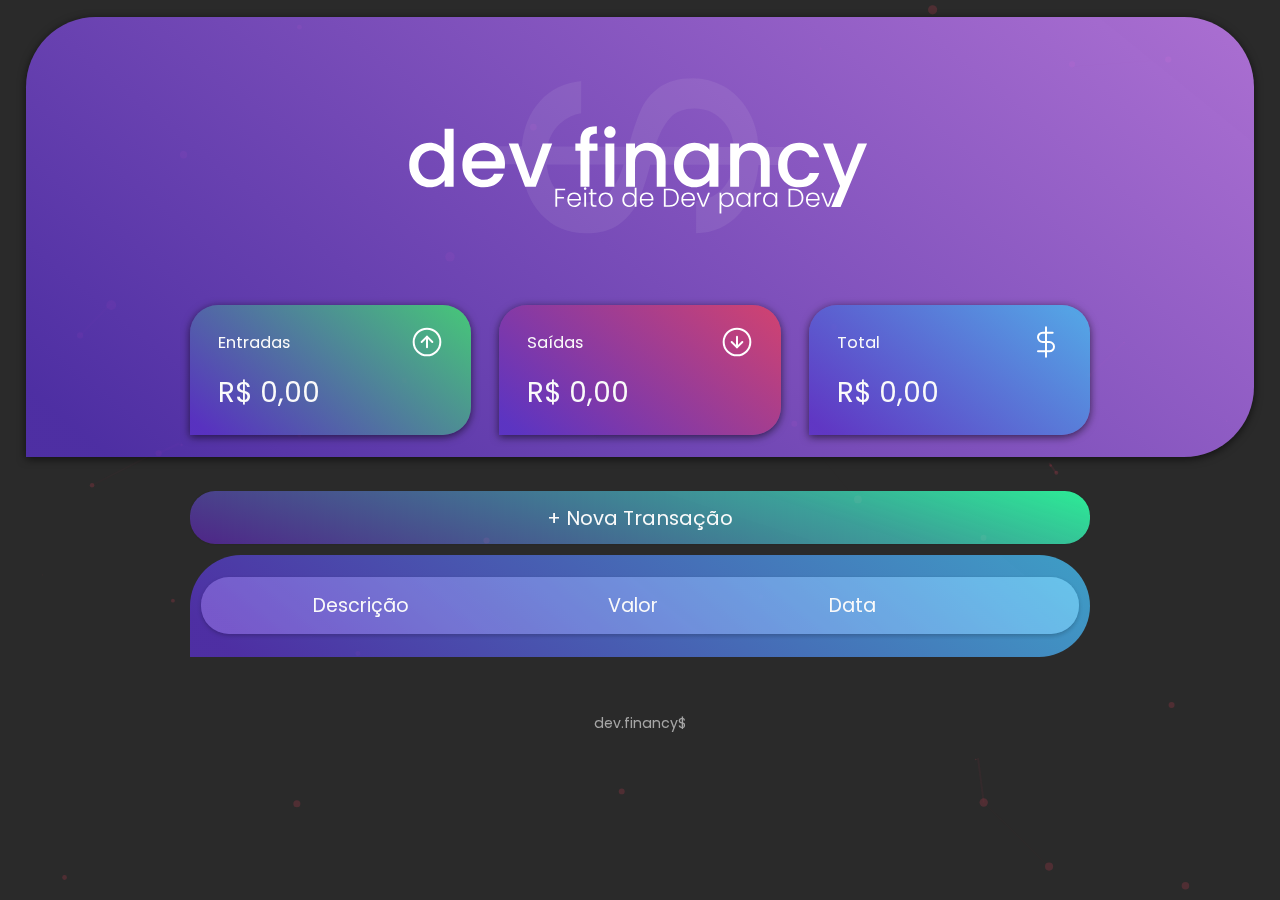
<file: index.html>
<!DOCTYPE html>
<html lang="pt-br">
  <head>
    <meta charset="UTF-8" />
    <meta name="viewport" content="width=device-width, initial-scale=1.0" />
    <meta
      name="description"
      content="Feito de desenvolvedor para desenvolvedor, sistema para seu controle financeiro"
    />
    <link
      rel="icon"
      href="./assets/favicon.svg"
      sizes="any"
      type="image/svg+xml"
    />
    <title>dev.financy$</title>

    <link rel="preconnect" href="https://fonts.gstatic.com" />
    <link
      href="https://fonts.googleapis.com/css2?family=Poppins:wght@100;400;700&display=swap"
      rel="stylesheet"
    />

    <link rel="stylesheet" href="./styles/styles.css" />

    <script src="./libs/particles.min.js"></script>
    <script defer src="./scripts/app.js"></script>
  </head>
  <body>
    <header>
      <img id="logo" src="./assets/logo.svg" alt="logo dev finance" />
    </header>

    <main class="container">
      <section id="balance">
        <h2 class="sr-only">Balanço</h2>

        <div class="card green">
          <h3>
            <span>Entradas</span>
            <img src="./assets/income.svg" alt="Imagem de entradas" />
          </h3>
          <p id="incomeDisplay">R$ --,--</p>
        </div>

        <div class="card red">
          <h3>
            <span>Saídas</span>
            <img src="./assets/expense.svg" alt="Imagem de saídas" />
          </h3>
          <p id="expenseDisplay">R$ --,--</p>
        </div>

        <div class="card">
          <h3>
            <span>Total</span>
            <img src="./assets/total.svg" alt="Imagem de total" />
          </h3>
          <p id="totalDisplay">R$ --,--</p>
        </div>
      </section>

      <section id="transaction">
        <h2 class="sr-only">Transações</h2>

        <a href="#" onclick="Modal.toggle()" class="button new"
          >+ Nova Transação</a
        >

        <table id="dataTable">
          <thead>
            <tr>
              <th>Descrição</th>
              <th>Valor</th>
              <th>Data</th>
              <th></th>
            </tr>
          </thead>
          <tbody></tbody>
        </table>
      </section>
    </main>

    <div class="modal-overlay">
      <div class="modal">
        <div id="form">
          <h2>Nova Transação</h2>
          <form action="" onsubmit="Form.submit(event)">
            <div class="input-group">
              <label class="sr-only" for="description">Descrição</label>
              <input
                type="text"
                name="description"
                id="description"
                placeholder="Descrição"
              />
            </div>

            <div class="input-group">
              <label class="sr-only" for="amount">Valor</label>
              <input
                type="number"
                name="amount"
                id="amount"
                placeholder="0,00"
                step="0.01"
              />
              <small class="help"
                >Use o sinal - (negativo) para despesas e , (vírgula) para casas
                decimais</small
              >
            </div>

            <div class="input-group">
              <label class="sr-only" for="date">Data</label>
              <input
                type="date"
                name="date"
                id="date"
                placeholder="dd/mm/aaaa"
              />
            </div>

            <div class="input-group actions">
              <a href="#" onclick="Modal.toggle()" class="button cancel"
                >Cancelar</a
              >
              <button>Salvar</button>
            </div>
          </form>
        </div>
      </div>
    </div>

    <div id="particlesJs"></div>

    <footer>
      <p>dev.financy$</p>
    </footer>
  </body>
</html>
</file>
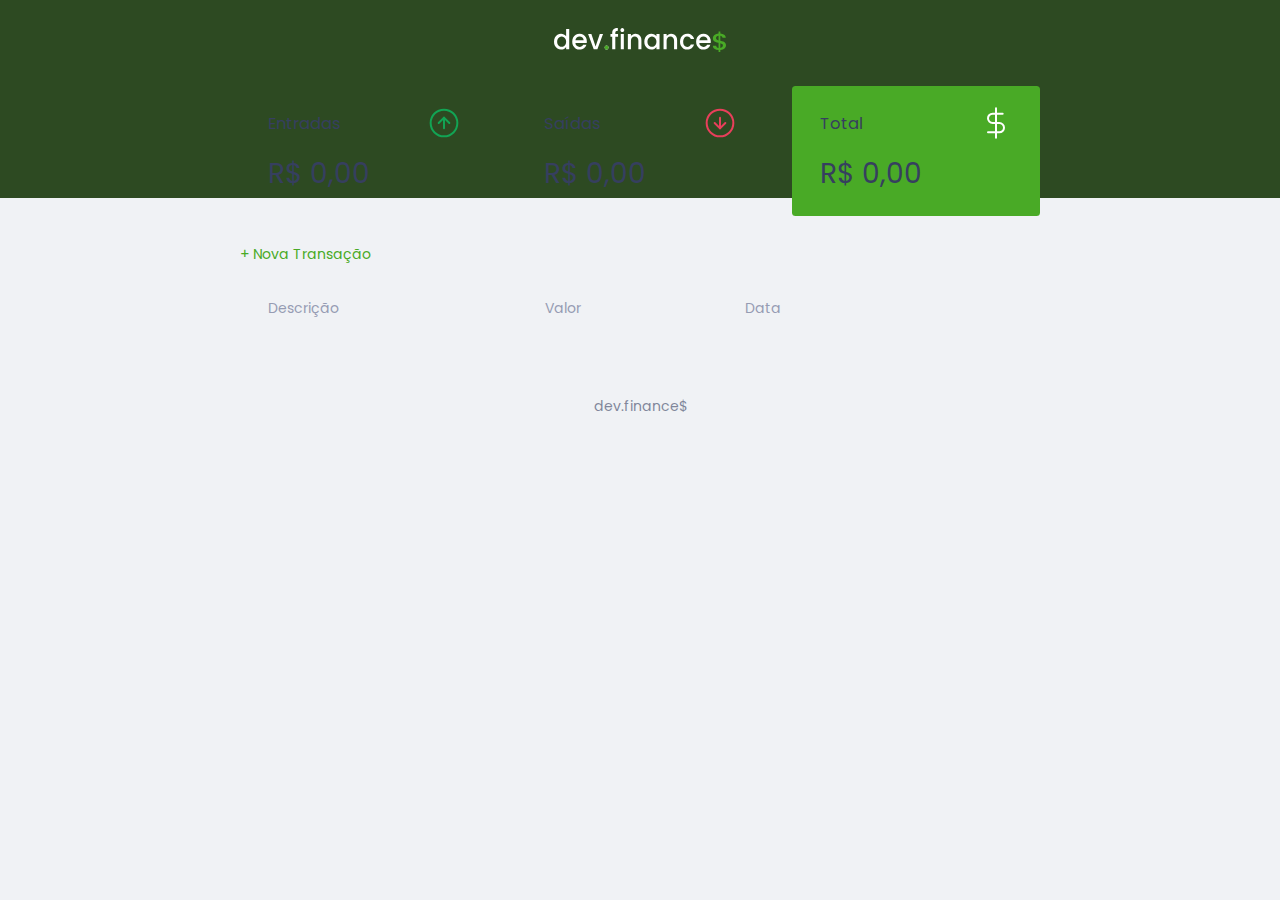
<file: .base/index.html>
<!DOCTYPE html>
<html lang="pt-br">
  <head>
    <meta charset="UTF-8" />
    <meta name="viewport" content="width=device-width, initial-scale=1.0" />
    <title>dev.finance$</title>

    <link rel="preconnect" href="https://fonts.gstatic.com" />
    <link
      href="https://fonts.googleapis.com/css2?family=Poppins:wght@100;400;700&display=swap"
      rel="stylesheet"
    />

    <link rel="stylesheet" href="./style.css" />
  </head>
  <body>
    <header>
      <img src="./assets/logo.svg" alt="logo dev finance" />
    </header>

    <main class="container">
      <section id="balance">
        <h2 class="sr-only">Balanço</h2>

        <div class="card">
          <h3>
            <span>Entradas</span>
            <img src="./assets/income.svg" alt="Imagem de entradas" />
          </h3>
          <p id="incomeDisplay">R$ --,--</p>
        </div>

        <div class="card">
          <h3>
            <span>Saídas</span>
            <img src="./assets/expense.svg" alt="Imagem de saídas" />
          </h3>
          <p id="expenseDisplay">R$ --,--</p>
        </div>

        <div class="card green">
          <h3>
            <span>Total</span>
            <img src="./assets/total.svg" alt="Imagem de total" />
          </h3>
          <p id="totalDisplay">R$ --,--</p>
        </div>
      </section>

      <section id="transaction">
        <h2 class="sr-only">Transações</h2>

        <a href="#" onclick="Modal.toggle()" class="button new"
          >+ Nova Transação</a
        >

        <table id="dataTable">
          <thead>
            <tr>
              <th>Descrição</th>
              <th>Valor</th>
              <th>Data</th>
              <th></th>
            </tr>
          </thead>
          <tbody></tbody>
        </table>
      </section>
    </main>

    <div class="modal-overlay">
      <div class="modal">
        <div id="form">
          <h2>Nova Transação</h2>
          <form action="" onsubmit="Form.submit(event)">
            <div class="input-group">
              <label class="sr-only" for="description">Descrição</label>
              <input
                type="text"
                name="description"
                id="description"
                placeholder="Descrição"
              />
            </div>

            <div class="input-group">
              <label class="sr-only" for="amount">Valor</label>
              <input
                type="number"
                name="amount"
                id="amount"
                placeholder="0,00"
                step="0.01"
              />
              <small class="help"
                >Use o sinal - (negativo) para despesas e , (vírgula) para casas
                decimais</small
              >
            </div>

            <div class="input-group">
              <label class="sr-only" for="date">Data</label>
              <input
                type="date"
                name="date"
                id="date"
                placeholder="dd/mm/aaaa"
              />
            </div>

            <div class="input-group actions">
              <a href="#" onclick="Modal.toggle()" class="button cancel"
                >Cancelar</a
              >
              <button>Salvar</button>
            </div>
          </form>
        </div>
      </div>
    </div>

    <footer>
      <p>dev.finance$</p>
    </footer>

    <script src="./scripts.js"></script>
  </body>
</html>
</file>
<file: styles/styles.css>
/* Colors ============== */
html {
  font-size: 93.75%;
}

* {
  margin: 0;
  padding: 0;
  -webkit-box-sizing: border-box;
          box-sizing: border-box;
}

body {
  background: #2a2a2a;
  font-family: "Poppins", sans-serif;
}

/* Titles ============== */
h2 {
  margin-top: 3.2rem;
  margin-bottom: 0.8rem;
  font-weight: normal;
}

/* Links & Buttons ============= */
a {
  color: #fafafa;
  text-decoration: none;
}

button {
  border: none;
  border-radius: 1.8rem;
  background: linear-gradient(18deg, rgba(102, 34, 195, 0.613365) 0%, rgba(73, 236, 228, 0.597) 68%, rgba(45, 253, 159, 0.921241) 100%);
  font-size: 1.4rem;
  display: -webkit-box;
  display: -ms-flexbox;
  display: flex;
  -webkit-box-pack: center;
      -ms-flex-pack: center;
          justify-content: center;
  -webkit-box-align: center;
      -ms-flex-align: center;
          align-items: center;
  -webkit-box-shadow: 0px 2px 8px rgba(0, 0, 0, 0.6);
          box-shadow: 0px 2px 8px rgba(0, 0, 0, 0.6);
  padding: 1rem 1.8rem;
  margin: auto;
  color: white;
  opacity: 0.7;
  -webkit-transition: all 260ms ease-in-out;
  transition: all 260ms ease-in-out;
  cursor: pointer;
}

button:hover {
  opacity: 1;
}

/* Inputs ============== */
input {
  border: none;
  border-radius: 1rem;
  padding: 0.8rem;
  background: rgba(255, 255, 255, 0.2);
  -webkit-box-shadow: 0 2px 4px rgba(0, 0, 0, 0.2);
          box-shadow: 0 2px 4px rgba(0, 0, 0, 0.2);
  width: 100%;
  font-family: var(--font-default);
  color: white;
}

input::-webkit-input-placeholder {
  color: white;
  opacity: 0.6;
}

input:-ms-input-placeholder {
  color: white;
  opacity: 0.6;
}

input::-ms-input-placeholder {
  color: white;
  opacity: 0.6;
}

input::placeholder {
  color: white;
  opacity: 0.6;
}

/* Footer ============== */
footer {
  text-align: center;
  padding: 4rem 0 2rem;
  color: #fafafa;
  opacity: 0.6;
}

.container {
  width: 88vw;
  max-width: 900px;
  margin: 0 auto;
}

a.button {
  border-radius: 1.8rem;
  background: linear-gradient(39deg, rgba(89, 49, 199, 0.774) 4.73%, rgba(207, 131, 255, 0.794) 100.81%);
  font-size: 1.4rem;
  display: -webkit-box;
  display: -ms-flexbox;
  display: flex;
  -webkit-box-pack: center;
      -ms-flex-pack: center;
          justify-content: center;
  -webkit-box-align: center;
      -ms-flex-align: center;
          align-items: center;
  -webkit-box-shadow: 0px 2px 8px rgba(0, 0, 0, 0.6);
          box-shadow: 0px 2px 8px rgba(0, 0, 0, 0.6);
  padding: 0.8rem 1.8rem;
  margin: auto;
}

.button.new {
  background: linear-gradient(18deg, rgba(102, 34, 195, 0.613365) 0%, rgba(73, 236, 228, 0.597) 68%, rgba(45, 253, 159, 0.921241) 100%);
  -webkit-box-shadow: 0px 0px 2px rgba(0, 0, 0, 0.2);
          box-shadow: 0px 0px 2px rgba(0, 0, 0, 0.2);
  margin-bottom: 0.8rem;
  opacity: 1;
}

.button.new:hover {
  opacity: 0.7;
}

.button.cancel {
  color: white;
  -webkit-transition: all 260ms ease-in-out;
  transition: all 260ms ease-in-out;
  background: linear-gradient(39deg, rgba(89, 49, 199, 0.774) 4.73%, rgba(232, 63, 91, 0.794) 100.81%);
  opacity: 0.7;
}

.button.cancel:hover {
  opacity: 1;
}

/* ParticleJs ============== */
#particlesJs {
  position: fixed;
  top: 0;
  left: 0;
  right: 0;
  bottom: 0;
  height: 100%;
  z-index: -2;
}

/* Header ============== */
header {
  background: linear-gradient(39deg, rgba(89, 49, 199, 0.774) 4.73%, rgba(207, 131, 255, 0.794) 100.81%);
  text-align: center;
  padding: 2rem 0 36rem;
  -webkit-box-shadow: 0px 2px 8px rgba(0, 0, 0, 0.6);
          box-shadow: 0px 2px 8px rgba(0, 0, 0, 0.6);
  border-radius: 5rem 5rem 5rem 0;
  width: 96%;
  max-width: 1440px;
  margin: 1.2rem auto;
}

#logo {
  width: 80%;
  max-width: 500px;
}

/* Balance ============== */
#balance {
  width: 90%;
  margin: -34rem auto 0;
}

#balance h2 {
  color: #fafafa;
  margin-top: 0;
}

/* Cards ============= */
.card {
  background: linear-gradient(39deg, rgba(89, 49, 199, 0.774) 4.73%, rgba(68, 191, 240, 0.794) 100.81%);
  padding: 1.5rem 2rem;
  border-radius: 2rem 2rem 2rem 0;
  margin-bottom: 2rem;
  color: #fafafa;
  -webkit-box-shadow: 0px 2px 8px rgba(0, 0, 0, 0.6);
          box-shadow: 0px 2px 8px rgba(0, 0, 0, 0.6);
}

.card h3 {
  font-weight: normal;
  font-style: 1rem;
  display: -webkit-box;
  display: -ms-flexbox;
  display: flex;
  -webkit-box-align: center;
      -ms-flex-align: center;
          align-items: center;
  -webkit-box-pack: justify;
      -ms-flex-pack: justify;
          justify-content: space-between;
}

.card p {
  font-size: 2rem;
  line-height: 3rem;
  margin-top: 1rem;
}

.card.green {
  background: linear-gradient(39deg, rgba(89, 49, 199, 0.774) 4.73%, rgba(60, 236, 104, 0.794) 100.81%);
}

.card.red {
  background: linear-gradient(39deg, rgba(89, 49, 199, 0.774) 4.73%, rgba(232, 63, 91, 0.794) 100.81%);
}

/* Table ============= */
#transaction {
  display: block;
  overflow-x: auto;
}

#dataTable {
  width: 100%;
  border-spacing: 0 0.8rem;
  color: #fafafa;
  background: linear-gradient(39deg, rgba(89, 49, 199, 0.774) 4.73%, rgba(68, 191, 240, 0.794) 100.81%);
  padding: 0.8rem;
  border-radius: 4rem 4rem 4rem 0;
}

table thead th {
  font-weight: normal;
  font-size: 1.36rem;
}

table thead th,
table tbody td {
  padding: 1rem 2rem;
  text-align: center;
  background: rgba(255, 255, 255, 0.2);
}

table thead th:first-child,
table tbody td:first-child {
  border-radius: 2rem 0 0 2rem;
}

table thead th:last-child,
table tbody td:last-child {
  border-radius: 0 2rem 2rem 0;
}

table tr {
  -webkit-box-shadow: 0px 2px 4px rgba(0, 0, 0, 0.2);
          box-shadow: 0px 2px 4px rgba(0, 0, 0, 0.2);
  border-radius: 2rem;
}

table tbody tr {
  opacity: 1;
}

table tbody tr td:last-child {
  cursor: pointer;
  -webkit-transition: all 260ms ease-in-out;
  transition: all 260ms ease-in-out;
}

table tbody tr td:last-child:hover {
  opacity: 0.6;
}

thead tr {
  background: linear-gradient(39deg, rgba(89, 49, 199, 0.774) 4.73%, rgba(68, 191, 240, 0.794) 100.81%);
}

tr.income {
  background: linear-gradient(39deg, rgba(89, 49, 199, 0.774) 4.73%, rgba(60, 236, 104, 0.794) 100.81%);
}

tr.expense {
  background: linear-gradient(39deg, rgba(89, 49, 199, 0.774) 4.73%, rgba(232, 63, 91, 0.794) 100.81%);
}

/* Modal ============== */
.modal-overlay {
  width: 100%;
  height: 100%;
  background: rgba(32, 32, 32, 0.92);
  position: fixed;
  z-index: 999;
  top: 0;
  display: -webkit-box;
  display: -ms-flexbox;
  display: flex;
  -webkit-box-align: center;
      -ms-flex-align: center;
          align-items: center;
  -webkit-box-pack: center;
      -ms-flex-pack: center;
          justify-content: center;
  -webkit-transform: scaleY(0);
          transform: scaleY(0);
  opacity: 0;
  visibility: hidden;
  -webkit-transition: opacity 600ms ease-in-out, visibility 600ms ease-in-out, -webkit-transform 320ms ease-in-out;
  transition: opacity 600ms ease-in-out, visibility 600ms ease-in-out, -webkit-transform 320ms ease-in-out;
  transition: transform 320ms ease-in-out, opacity 600ms ease-in-out, visibility 600ms ease-in-out;
  transition: transform 320ms ease-in-out, opacity 600ms ease-in-out, visibility 600ms ease-in-out, -webkit-transform 320ms ease-in-out;
}

.modal-overlay.active {
  -webkit-transform: scaleY(1);
          transform: scaleY(1);
  opacity: 1;
  visibility: visible;
}

.modal-overlay.active .modal {
  -webkit-transform: scale(1);
          transform: scale(1);
}

.modal {
  background: linear-gradient(39deg, rgba(89, 49, 199, 0.774) 4.73%, rgba(68, 191, 240, 0.794) 100.81%);
  padding: 2.4rem;
  border-radius: 4rem 4rem 4rem 0;
  -webkit-box-shadow: 0px 2px 8px rgba(0, 0, 0, 0.6);
          box-shadow: 0px 2px 8px rgba(0, 0, 0, 0.6);
  -webkit-transform: scale(0);
          transform: scale(0);
  -webkit-transition: -webkit-transform 600ms ease-in-out;
  transition: -webkit-transform 600ms ease-in-out;
  transition: transform 600ms ease-in-out;
  transition: transform 600ms ease-in-out, -webkit-transform 600ms ease-in-out;
  -webkit-transition-delay: 600ms;
          transition-delay: 600ms;
}

/* Form ============== */
#form {
  max-width: 500px;
}

#form h2 {
  margin-top: 0;
  font-size: 2rem;
  color: white;
}

.input-group {
  margin-top: 0.8rem;
}

.input-group .help {
  color: white;
  opacity: 0.7;
}

.input-group.actions {
  display: -webkit-box;
  display: -ms-flexbox;
  display: flex;
  -webkit-box-pack: justify;
      -ms-flex-pack: justify;
          justify-content: space-between;
  -webkit-box-align: center;
      -ms-flex-align: center;
          align-items: center;
}

.input-group.actions .button,
.input-group.actions button {
  width: 48%;
}

/* Responsive ============== */
@media (min-width: 800px) {
  html {
    font-size: 87.7%;
  }
  header {
    padding-bottom: 14rem;
  }
  #balance {
    margin: -12rem 0 2rem;
    width: 100%;
    display: -ms-grid;
    display: grid;
    -ms-grid-columns: (1fr)[3];
        grid-template-columns: repeat(3, 1fr);
    gap: 2rem;
  }
}

.sr-only {
  position: absolute;
  width: 1px;
  height: 1px;
  padding: 0;
  margin: -1px;
  overflow: hidden;
  clip: rect(0, 0, 0, 0);
  white-space: nowrap;
  border-width: 0;
}

.bg-gradient-green {
  background: linear-gradient(39deg, rgba(89, 49, 199, 0.774) 4.73%, rgba(60, 236, 104, 0.794) 100.81%);
}

.bg-gradient-red {
  background: linear-gradient(39deg, rgba(89, 49, 199, 0.774) 4.73%, rgba(232, 63, 91, 0.794) 100.81%);
}
/*# sourceMappingURL=styles.css.map */
</file>
<file: .base/style.css>
/* Global ============== */
:root {
  --color-blue-dark: #363f5f;
  --color-green-dark: #2d4a22;
  --color-green-light: #49aa26;
  --color-red-light: #e92929;
  --color-gray-medium: #969cb3;
  --color-snow: #f0f2f5;
  --color-white: #fff;
}

html {
  font-size: 93.75%;
}

* {
  margin: 0;
  padding: 0;
  box-sizing: border-box;
}

body {
  background: var(--color-snow);
  font-family: "Poppins", sans-serif;
}

.sr-only {
  position: absolute;
  width: 1px;
  height: 1px;
  padding: 0;
  margin: -1px;
  overflow: hidden;
  clip: rect(0, 0, 0, 0);
  white-space: nowrap;
  border-width: 0;
}

.container {
  width: min(90vw, 800px);
  margin: 0 auto;
}

/* Titles ============== */
h2 {
  margin-top: 3.2rem;
  margin-bottom: 0.8rem;
  color: var(--color-blue-dark);

  font-weight: normal;
}

/* Links & Buttons ============= */
a {
  color: var(--color-green-light);
  text-decoration: none;
}

a:hover {
  color: #3dd705;
}

button {
  width: 100%;
  height: 50px;

  border: none;
  color: white;
  background: var(--color-green-light);
  padding: 0;
  border-radius: 0.25rem;
  cursor: pointer;
  font-family: "Poppins", sans-serif;
}

button:hover {
  background: var(--color-green-dark);
}

.button.new {
  display: inline-block;
  margin-bottom: 0.8rem;
}

.button.cancel {
  color: var(--color-red-light);
  border: 1px solid var(--color-red-light);
  border-radius: 0.25rem;

  height: 50px;
  display: flex;
  justify-content: center;
  align-items: center;
  opacity: 0.5;
}

.button.cancel:hover {
  opacity: 1;
}

/* Header ============== */
header {
  background: var(--color-green-dark);
  text-align: center;
  padding: 2rem 0 10rem;
}

#logo {
  color: $white;
  font-weight: 100;
}

/* Balance ============== */
#balance {
  margin-top: -8rem;
}

#balance h2 {
  color: $white;
  margin-top: 0;
}

/* Cards ============= */
.card {
  background: $white;
  padding: 1.5rem 2rem;
  border-radius: 0.25rem;
  margin-bottom: 2rem;
  color: var(--color-blue-dark);
}

.card h3 {
  font-weight: normal;
  font-style: 1rem;

  display: flex;
  align-items: center;
  justify-content: space-between;
}

.card p {
  font-size: 2rem;
  line-height: 3rem;
  margin-top: 1rem;
}

.card.green {
  background: var(--color-green-light);
  color: $white;
}

/* Table ============= */
#transaction {
  display: block;
  overflow-x: auto;
}

#dataTable {
  width: 100%;
  border-spacing: 0 0.5rem;
  color: var(--color-gray-medium);
}

table thead th:first-child,
table tbody td:first-child {
  border-radius: 0.25rem 0 0 0.25rem;
}

table thead th:last-child,
table tbody td:last-child {
  border-radius: 0 0.25rem 0.25rem 0;
}

table thead th {
  font-weight: normal;
  text-align: left;
}

table thead th,
table tbody td {
  background: $white;
  padding: 1rem 2rem;
}

table tbody tr {
  opacity: 0.7;
}

table tbody tr:hover {
  opacity: 1;
}

td.description {
  color: var(--color-blue-dark);
}

td.income {
  color: var(--color-green-light);
}

td.expense {
  color: var(--color-red-light);
}

/* Modal ============== */
.modal-overlay {
  width: 100%;
  height: 100%;

  background: rgba(0, 0, 0, 0.72);

  position: fixed;
  z-index: 999;
  top: 0;

  display: flex;
  align-items: center;
  justify-content: center;

  opacity: 0;
  visibility: hidden;
}

.modal-overlay.active {
  opacity: 1;
  visibility: visible;
}

.modal {
  background: #f0f2f5;
  padding: 2.4rem;
  border-radius: 0.25rem;
  border: 1px solid var(--color-gray-medium);
}

/* Form ============== */
#form {
  max-width: 500px;
}

#form h2 {
  margin-top: 0;
}

input {
  border: none;
  border-radius: 0.2rem;

  padding: 0.8rem;

  width: 100%;
  font-family: "Poppins", sans-serif;
}

.input-group {
  margin-top: 0.8rem;
}

.input-group .help {
  opacity: 0.4;
}

.input-group.actions {
  display: flex;
  justify-content: space-between;
  align-items: center;
}

.input-group.actions .button,
.input-group.actions button {
  width: 48%;
}

/* Footer ============== */
footer {
  text-align: center;
  padding: 4rem 0 2rem;
  color: var(--color-blue-dark);
  opacity: 0.6;
}

/* Responsive ============== */
@media (min-width: 800px) {
  html {
    font-size: 87.7%;
  }

  #balance {
    display: grid;
    grid-template-columns: repeat(3, 1fr);
    gap: 2rem;
  }
}
</file>
